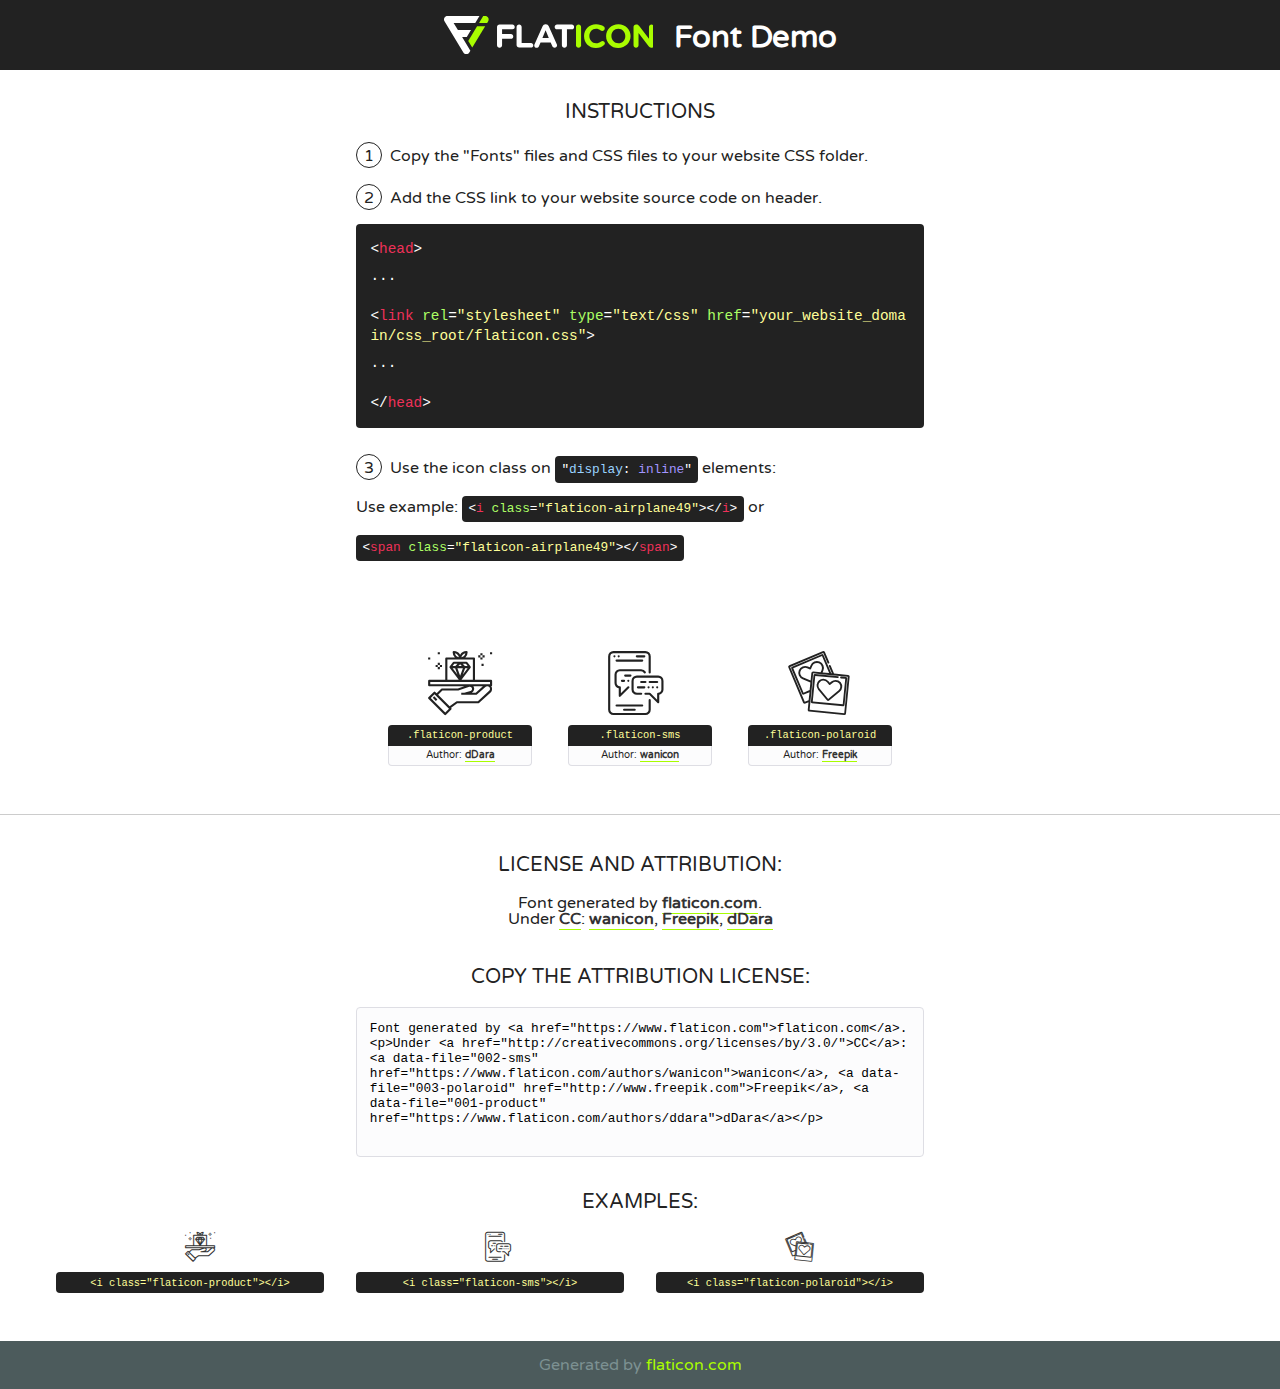
<file: fonts/flaticon/font/flaticon.html>
<!DOCTYPE html>
<!--
  Flaticon icon font: Flaticon
  Creation date: 14/05/2019 19:01
-->
<html>
<!DOCTYPE html>
<html>

<head>
    <title>Flaticon WebFont</title>
    <link href="http://fonts.googleapis.com/css?family=Varela+Round" rel="stylesheet" type="text/css" />
    <link rel="stylesheet" type="text/css" href="flaticon.css">
    <meta charset="UTF-8">
    <style>
    html, body, div, span, applet, object, iframe,
    h1, h2, h3, h4, h5, h6, p, blockquote, pre,
    a, abbr, acronym, address, big, cite, code,
    del, dfn, em, img, ins, kbd, q, s, samp,
    small, strike, strong, sub, sup, tt, var,
    b, u, i, center,
    dl, dt, dd, ol, ul, li,
    fieldset, form, label, legend,
    table, caption, tbody, tfoot, thead, tr, th, td,
    article, aside, canvas, details, embed, 
    figure, figcaption, footer, header, hgroup, 
    menu, nav, output, ruby, section, summary,
    time, mark, audio, video {
        margin: 0;
        padding: 0;
        border: 0;
        font-size: 100%;
        font: inherit;
        vertical-align: baseline;
    }
    /* HTML5 display-role reset for older browsers */
    article, aside, details, figcaption, figure, 
    footer, header, hgroup, menu, nav, section {
        display: block;
    }
    body {
        line-height: 1;
    }
    ol, ul {
        list-style: none;
    }
    blockquote, q {
        quotes: none;
    }
    blockquote:before, blockquote:after,
    q:before, q:after {
        content: '';
        content: none;
    }
    table {
        border-collapse: collapse;
        border-spacing: 0;
    }
    body {
        font-family: 'Varela Round', Helvetica, Arial, sans-serif;
        font-size: 16px;
        color: #222;
    }
    a {
        color: #333;
        border-bottom: 1px solid #a9fd00;
        font-weight: bold;
        text-decoration: none;
    }
    * {
        -moz-box-sizing: border-box;
        -webkit-box-sizing: border-box;
        box-sizing: border-box;
        margin: 0;
        padding: 0;
    }
    [class^="flaticon-"]:before, [class*=" flaticon-"]:before, [class^="flaticon-"]:after, [class*=" flaticon-"]:after {
        font-family: Flaticon;
        font-size: 30px;
        font-style: normal;
        margin-left: 20px;
        color: #333;
    }
    .wrapper {
        max-width: 600px;
        margin: auto;
        padding: 0 1em;
    }
    .title {
        font-size: 1.25em;
        text-align: center;
        margin-bottom: 1em;
        text-transform: uppercase;
    }
    header {
        text-align: center;
        background-color: #222;
        color: #fff;
        padding: 1em;
    }
    header .logo {
        width: 210px;
        height: 38px;
        display: inline-block;
        vertical-align: middle;
        margin-right: 1em;
        border: none;
    }
    header strong {
        font-size: 1.95em;
        font-weight: bold;
        vertical-align: middle;
        margin-top: 5px;
        display: inline-block;
    }
    .demo {
        margin: 2em auto;
        line-height: 1.25em;
    }
    .demo ul li {
        margin-bottom: 1em;
    }
    .demo ul li .num {
        color: #222;
        border-radius: 20px;
        display: inline-block;
        width: 26px;
        padding: 3px;
        height: 26px;
        text-align: center;
        margin-right: 0.5em;
        border: 1px solid #222;
    }
    .demo ul li code {
        background-color: #222;
        border-radius: 4px;
        padding: 0.25em 0.5em;
        display: inline-block;
        color: #fff;
        font-family: Consolas,Monaco,Lucida Console,Liberation Mono,DejaVu Sans Mono,Bitstream Vera Sans Mono,Courier New, monospace;
        font-weight: lighter;
        margin-top: 1em;
        font-size: 0.8em;
        word-break: break-all;
    }
    .demo ul li code.big {
        padding: 1em;
        font-size: 0.9em;
    }
    .demo ul li code .red {
        color: #EF3159;
    }
    .demo ul li code .green {
        color: #ACFF65;
    }
    .demo ul li code .yellow {
        color: #FFFF99;
    }
    .demo ul li code .blue {
        color: #99D3FF;
    }
    .demo ul li code .purple {
        color: #A295FF;
    }
    .demo ul li code .dots {
        margin-top: 0.5em;
        display: block;
    }
    #glyphs {
        border-bottom: 1px solid #ccc;
        padding: 2em 0;
        text-align: center;
    }
    .glyph {
        display: inline-block;
        width: 9em;
        margin: 1em;
        text-align: center;
        vertical-align: top;
        background: #FFF;
    }
    .glyph .glyph-icon {
        padding: 10px;
        display: block;
        font-family:"Flaticon";
        font-size: 64px;
        line-height: 1;
    }
    .glyph .glyph-icon:before {
        font-size: 64px;
        color: #222;
        margin-left: 0;
    }
    .class-name {
        font-size: 0.65em;
        background-color: #222;
        color: #fff;
        border-radius: 4px 4px 0 0;
        padding: 0.5em;
        color: #FFFF99;
        font-family: Consolas,Monaco,Lucida Console,Liberation Mono,DejaVu Sans Mono,Bitstream Vera Sans Mono,Courier New, monospace;
    }
    .author-name {
        font-size: 0.6em;
        background-color: #fcfcfd;
        border: 1px solid #DEDEE4;
        border-top: 0;
        border-radius: 0 0 4px 4px;
        padding: 0.5em;
    }
    .class-name:last-child {
        font-size: 10px;
        color:#888;
    }
    .class-name:last-child a {
        font-size: 10px;
        color:#555;
    }
    .class-name:last-child a:hover {
        color:#a9fd00;
    }
    .glyph > input {
        display: block;
        width: 100px;
        margin: 5px auto;
        text-align: center;
        font-size: 12px;
        cursor: text;
    }
    .glyph > input.icon-input {
        font-family:"Flaticon";
        font-size: 16px;
        margin-bottom: 10px;
    }
    .attribution .title {
        margin-top: 2em;
    }
    .attribution textarea {
        background-color: #fcfcfd;
        padding: 1em;
        border: none;
        box-shadow: none;
        border: 1px solid #DEDEE4;
        border-radius: 4px;
        resize: none;
        width: 100%;
        height: 150px;
        font-size: 0.8em;
        font-family: Consolas,Monaco,Lucida Console,Liberation Mono,DejaVu Sans Mono,Bitstream Vera Sans Mono,Courier New, monospace;
        -webkit-appearance: none;
    }
    .iconsuse {
        margin: 2em auto;
        text-align: center;
        max-width: 1200px;
    }
    .iconsuse:after {
        content: '';
        display: table;
        clear: both;
    }
    .iconsuse .image {
        float: left;
        width: 25%;
        padding: 0 1em;
    }
    .iconsuse .image p {
        margin-bottom: 1em;
    }
    .iconsuse .image span {
        display: block;
        font-size: 0.65em;
        background-color: #222;
        color: #fff;
        border-radius: 4px;
        padding: 0.5em;
        color: #FFFF99;
        margin-top: 1em;
        font-family: Consolas,Monaco,Lucida Console,Liberation Mono,DejaVu Sans Mono,Bitstream Vera Sans Mono,Courier New, monospace;
    }
    #footer {
        text-align: center;
        background-color: #4C5B5C;
        color: #7c9192;
        padding: 1em;
    }
    #footer a {
        border: none;
        color: #a9fd00;
        font-weight: normal;
    }
    @media (max-width: 960px) {
        .iconsuse .image {
            width: 50%;
        }
    }
    @media (max-width: 560px) {
        .iconsuse .image {
            width: 100%;
        }
    }
    </style>
</head>

<body class="characters-off">

    <header>
        <a href="https://www.flaticon.com" target="_blank" class="logo">
            <svg version="1.1" xmlns="http://www.w3.org/2000/svg" xmlns:xlink="http://www.w3.org/1999/xlink" xmlns:a="http://ns.adobe.com/AdobeSVGViewerExtensions/3.0/" viewBox="0 0 560.875 102.036" enable-background="new 0 0 560.875 102.036" xml:space="preserve">
                <defs>
                </defs>
                <g>
                    <g class="letters">
                        <path fill="#ffffff" d="M141.596,29.675c0-3.777,2.985-6.767,6.764-6.767h34.438c3.426,0,6.15,2.728,6.15,6.15
                        c0,3.43-2.724,6.149-6.15,6.149h-27.674v13.091h23.719c3.429,0,6.151,2.724,6.151,6.15c0,3.43-2.723,6.149-6.151,6.149h-23.719
                        v17.574c0,3.773-2.986,6.761-6.764,6.761c-3.779,0-6.764-2.989-6.764-6.761V29.675z"></path>
                        <path fill="#ffffff" d="M193.844,29.149c0-3.781,2.985-6.767,6.764-6.767c3.776,0,6.763,2.985,6.763,6.767v42.957h25.039
                        c3.426,0,6.149,2.726,6.149,6.153c0,3.425-2.723,6.15-6.149,6.15h-31.802c-3.779,0-6.764-2.986-6.764-6.768V29.149z"></path>
                        <path fill="#ffffff" d="M241.891,75.71l21.438-48.407c1.492-3.341,4.215-5.357,7.906-5.357h0.792
                        c3.686,0,6.323,2.017,7.815,5.357l21.439,48.407c0.436,0.967,0.701,1.845,0.701,2.723c0,3.602-2.809,6.501-6.414,6.501
                        c-3.161,0-5.269-1.845-6.499-4.655l-4.132-9.661h-27.059l-4.301,10.102c-1.144,2.631-3.426,4.214-6.237,4.214
                        c-3.517,0-6.24-2.81-6.24-6.325C241.1,77.64,241.451,76.677,241.891,75.71z M279.932,58.666l-8.521-20.297l-8.526,20.297H279.932
                        z"></path>
                        <path fill="#ffffff" d="M314.864,35.387H301.86c-3.429,0-6.239-2.813-6.239-6.238c0-3.429,2.811-6.24,6.239-6.24h39.533
                        c3.426,0,6.237,2.811,6.237,6.24c0,3.425-2.811,6.238-6.237,6.238h-13.001v42.785c0,3.773-2.99,6.761-6.764,6.761
                        c-3.779,0-6.764-2.989-6.764-6.761V35.387z"></path>
                        <path fill="#A9FD00" d="M352.615,29.149c0-3.781,2.985-6.767,6.767-6.767c3.774,0,6.761,2.985,6.761,6.767v49.024
                        c0,3.773-2.987,6.761-6.761,6.761c-3.781,0-6.767-2.989-6.767-6.761V29.149z"></path>
                        <path fill="#A9FD00" d="M374.132,53.836v-0.179c0-17.481,13.178-31.801,32.065-31.801c9.22,0,15.459,2.458,20.557,6.238
                        c1.402,1.054,2.637,2.985,2.637,5.357c0,3.692-2.985,6.59-6.681,6.59c-1.845,0-3.071-0.702-4.044-1.319
                        c-3.776-2.813-7.729-4.393-12.562-4.393c-10.364,0-17.831,8.611-17.831,19.154v0.173c0,10.542,7.291,19.329,17.831,19.329
                        c5.715,0,9.492-1.756,13.359-4.834c1.049-0.874,2.458-1.491,4.039-1.491c3.429,0,6.325,2.813,6.325,6.236
                        c0,2.106-1.056,3.78-2.282,4.834c-5.539,4.834-12.036,7.733-21.878,7.733C387.572,85.464,374.132,71.493,374.132,53.836z"></path>
                        <path fill="#A9FD00" d="M433.009,53.836v-0.179c0-17.481,13.79-31.801,32.766-31.801c18.981,0,32.592,14.143,32.592,31.628v0.173
                        c0,17.483-13.785,31.807-32.769,31.807C446.625,85.464,433.009,71.32,433.009,53.836z M484.224,53.836v-0.179
                        c0-10.539-7.725-19.326-18.626-19.326c-10.893,0-18.449,8.611-18.449,19.154v0.173c0,10.542,7.73,19.329,18.626,19.329
                        C476.676,72.986,484.224,64.378,484.224,53.836z"></path>
                        <path fill="#A9FD00" d="M506.233,29.321c0-3.774,2.99-6.763,6.767-6.763h1.401c3.252,0,5.183,1.583,7.029,3.953l26.093,34.265
                        V29.059c0-3.692,2.99-6.677,6.681-6.677c3.683,0,6.671,2.985,6.671,6.677v48.934c0,3.78-2.987,6.765-6.764,6.765h-0.436
                        c-3.257,0-5.188-1.581-7.034-3.953l-27.056-35.492v32.944c0,3.687-2.985,6.676-6.678,6.676c-3.683,0-6.673-2.989-6.673-6.676
                        V29.321z"></path>
                    </g>
                    <g class="insignia">
                        <path fill="#ffffff" d="M48.372,56.137h12.517l11.156-18.537H37.186L25.688,18.539h57.825L94.668,0H9.271
                        C5.925,0,2.842,1.801,1.198,4.716c-1.644,2.907-1.593,6.482,0.134,9.343l50.38,83.501c1.678,2.781,4.689,4.476,7.938,4.476
                        c3.246,0,6.257-1.695,7.935-4.476l2.898-4.804L48.372,56.137z"></path>
                        <g class="i">
                            <path fill="#A9FD00" d="M93.575,18.539h0.031v0.004l21.652,0.004l2.705-4.488c1.727-2.861,1.778-6.436,0.133-9.343
                            C116.454,1.801,113.371,0,110.026,0h-5.294L93.575,18.539z"></path>
                            <polygon fill="#A9FD00" points="88.291,27.356 64.725,66.486 75.519,84.404 109.942,27.356"></polygon>
                        </g>
                    </g>
                </g>
            </svg>
        </a>
        <strong>Font Demo</strong>
    </header>


    <section class="demo wrapper">

        <p class="title">Instructions</p>

        <ul>
            <li>
                <span class="num">1</span>Copy the "Fonts" files and CSS files to your website CSS folder.
            </li>
            <li>
                <span class="num">2</span>Add the CSS link to your website source code on header.
                <code class="big">
                    &lt;<span class="red">head</span>&gt;
                    <br/><span class="dots">...</span>
                    <br/>&lt;<span class="red">link</span> <span class="green">rel</span>=<span class="yellow">"stylesheet"</span> <span class="green">type</span>=<span class="yellow">"text/css"</span> <span class="green">href</span>=<span class="yellow">"your_website_domain/css_root/flaticon.css"</span>&gt;
                    <br/><span class="dots">...</span>
                    <br/>&lt;/<span class="red">head</span>&gt;
                </code>
            </li>

            <li>
                <p>
                    <span class="num">3</span>Use the icon class on <code>"<span class="blue">display</span>:<span class="purple"> inline</span>"</code> elements:
                    <br />
                    Use example: <code>&lt;<span class="red">i</span> <span class="green">class</span>=<span class="yellow">&quot;flaticon-airplane49&quot;</span>&gt;&lt;/<span class="red">i</span>&gt;</code> or <code>&lt;<span class="red">span</span> <span class="green">class</span>=<span class="yellow">&quot;flaticon-airplane49&quot;</span>&gt;&lt;/<span class="red">span</span>&gt;</code>
            </li>
        </ul>

    </section>




   <section id="glyphs">          
    
      
        <div class="glyph"><div class="glyph-icon flaticon-product"></div>
            <div class="class-name">.flaticon-product</div>
            <div class="author-name">Author: <a data-file="001-product" href="https://www.flaticon.com/authors/ddara">dDara</a> </div> 
        </div>        
        
        <div class="glyph"><div class="glyph-icon flaticon-sms"></div>
            <div class="class-name">.flaticon-sms</div>
            <div class="author-name">Author: <a data-file="002-sms" href="https://www.flaticon.com/authors/wanicon">wanicon</a> </div> 
        </div>        
        
        <div class="glyph"><div class="glyph-icon flaticon-polaroid"></div>
            <div class="class-name">.flaticon-polaroid</div>
            <div class="author-name">Author: <a data-file="003-polaroid" href="http://www.freepik.com">Freepik</a> </div> 
        </div>        
        

    </section>



    <section class="attribution wrapper"   style="text-align:center;">

      <div class="title">License and attribution:</div><div class="attrDiv">Font generated by <a href="https://www.flaticon.com">flaticon.com</a>. <div><p>Under <a href="http://creativecommons.org/licenses/by/3.0/">CC</a>: <a data-file="002-sms" href="https://www.flaticon.com/authors/wanicon">wanicon</a>, <a data-file="003-polaroid" href="http://www.freepik.com">Freepik</a>, <a data-file="001-product" href="https://www.flaticon.com/authors/ddara">dDara</a></p>  </div>
      </div>
      <div class="title">Copy the Attribution License:</div>

    <textarea onclick="this.focus();this.select();">Font generated by &lt;a href=&quot;https://www.flaticon.com&quot;&gt;flaticon.com&lt;/a&gt;. <p>Under <a href="http://creativecommons.org/licenses/by/3.0/">CC</a>: <a data-file="002-sms" href="https://www.flaticon.com/authors/wanicon">wanicon</a>, <a data-file="003-polaroid" href="http://www.freepik.com">Freepik</a>, <a data-file="001-product" href="https://www.flaticon.com/authors/ddara">dDara</a></p>  
     </textarea>

    </section>

    <section class="iconsuse">

          <div class="title">Examples:</div>            
             
            <div class="image">
                <p>
                    <i class="glyph-icon flaticon-product"></i> 
                    <span>&lt;i class=&quot;flaticon-product&quot;&gt;&lt;/i&gt;</span>
                </p>
            </div>
            
            <div class="image">
                <p>
                    <i class="glyph-icon flaticon-sms"></i> 
                    <span>&lt;i class=&quot;flaticon-sms&quot;&gt;&lt;/i&gt;</span>
                </p>
            </div>
            
            <div class="image">
                <p>
                    <i class="glyph-icon flaticon-polaroid"></i> 
                    <span>&lt;i class=&quot;flaticon-polaroid&quot;&gt;&lt;/i&gt;</span>
                </p>
            </div>
                       
        </div>
                            
    </section>

<div id="footer">
    <div>Generated by <a href="https://www.flaticon.com">flaticon.com</a>
    </div>
</div>



</body>
</html>
</file>
<file: fonts/flaticon/font/flaticon.css>
/*
  	Flaticon icon font: Flaticon
  	Creation date: 14/05/2019 19:01
  	*/

@font-face {
  font-family: "Flaticon";
  src: url("./Flaticon.eot");
  src: url("./Flaticon.eot?#iefix") format("embedded-opentype"),
       url("./Flaticon.woff2") format("woff2"),
       url("./Flaticon.woff") format("woff"),
       url("./Flaticon.ttf") format("truetype"),
       url("./Flaticon.svg#Flaticon") format("svg");
  font-weight: normal;
  font-style: normal;
}

@media screen and (-webkit-min-device-pixel-ratio:0) {
  @font-face {
    font-family: "Flaticon";
    src: url("./Flaticon.svg#Flaticon") format("svg");
  }
}

[class^="flaticon-"]:before, [class*=" flaticon-"]:before,
[class^="flaticon-"]:after, [class*=" flaticon-"]:after {   
  font-family: Flaticon;
        font-size: 60px;
font-style: normal;
margin-left: 20px;
}

.flaticon-product:before { content: "\f100"; }
.flaticon-sms:before { content: "\f101"; }
.flaticon-polaroid:before { content: "\f102"; }
</file>
